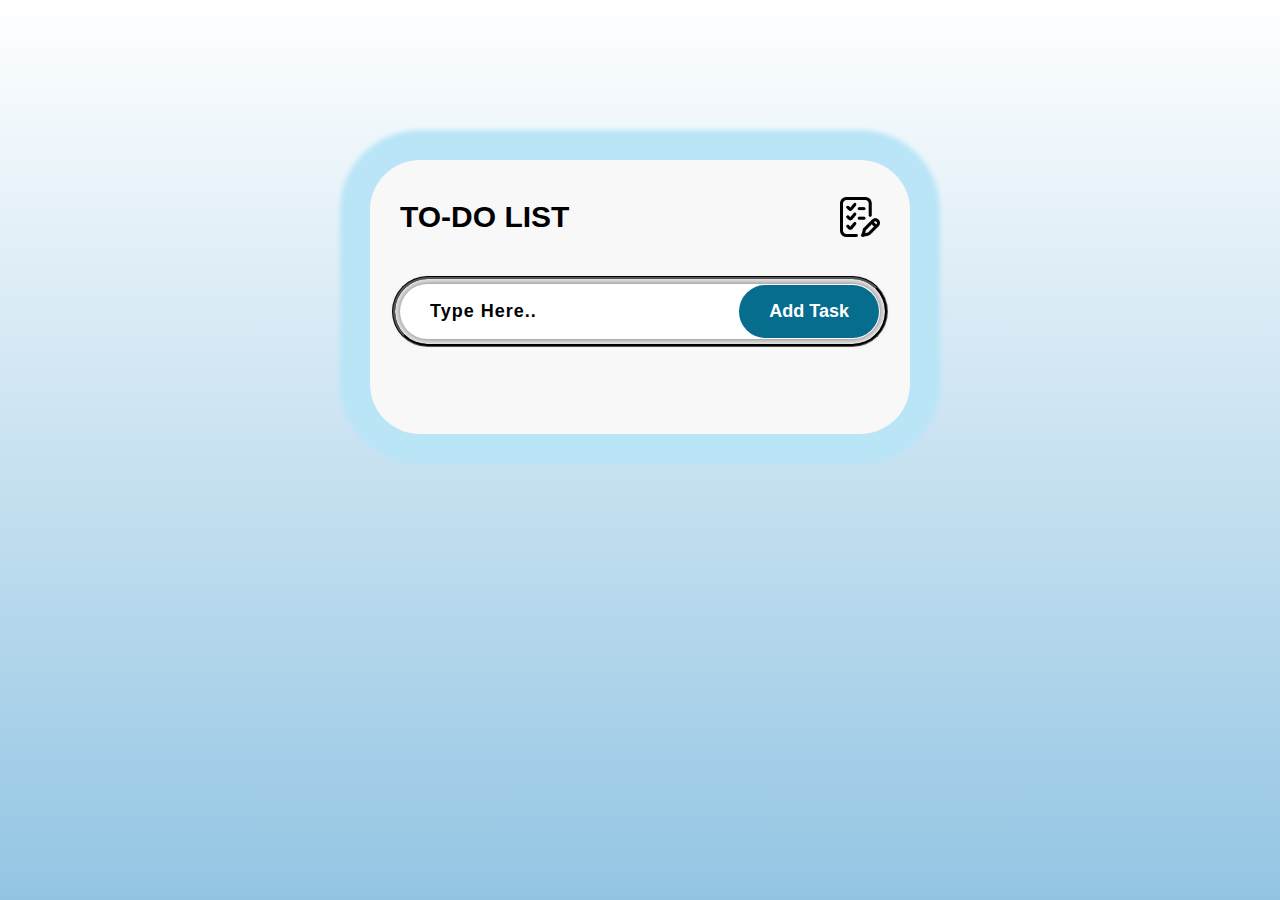
<file: TO DO LIST/index.html>
<!DOCTYPE html>
<html lang="en">
<head>
    <meta charset="UTF-8">
    <meta name="viewport" content="width=device-width, initial-scale=1.0">
    <title>To-Do List - JUK</title>
    <link rel="stylesheet" href="style.css">
</head>
<body>
    <div class="container">
        <div class="todo-app">
            <h2>TO-DO LIST <img src="images/icon.png"></h2>

            <div class="row">
                <input type="text" name="" id="input-box" placeholder="Type Here..">
                <button onclick="addTask()">Add Task</button>
            </div>

            <ul id="list-container">
                <!-- <li class="checked">Task 1</li>
                <li>Task 2</li>
                <li>Task 3</li> -->
            </ul>
        </div>
    </div>
    <script src="script.js"></script>
</body>
</html>
</file>
<file: TO DO LIST/style.css>
*{
    margin: 0;
    padding: 0;
    box-sizing: border-box;
    font-family: 'Poppins', sans-serif;
}


.container {
    width: 100%;
    min-height: 100vh;
    background: linear-gradient(to top, #93c5e3 0%, #ffffff 100%); 
    padding: 10px;
}


.todo-app{
    width: 100%;
    max-width: 540px;
    background: #f8f8f8;
    margin:150px auto 20px;
    padding: 40px 30px 70px;
    border-radius: 50px;
    box-shadow: 0px 0px 50px #3ea8c0;
    box-shadow: 0px 0px 30px #5eb178;

    box-shadow: 0 0 5px 30px #b9e5f7;
}

h2{
    color:#000000;
    display: flex;
    align-items: center;
    margin-bottom: 50px;
    font-size: 30px;
    position: relative;
}

.todo-app h2 img{
    position: absolute;
    right: 0;
    width: 40px;
    margin-left: 20px;
}

.row{
    display: flex;
    align-items: center;
    justify-content: space-between;
    background: #1096c3; 
    background: #fff;
    border: none;
    outline: 3px groove #000;
    outline-offset: 5px;
    border-radius: 30px;
    padding-left: 20px;
    margin-bottom: 25px;
    box-shadow: 0px 0px 10px #5d5d5d;
}

.row input{
    flex: 1; /*text full availabe width*/
    border:none ;
    outline: none;
    padding: 10px;
    background: transparent;
    font-size: 18px;
    font-weight: 600;
    letter-spacing: 1px;
}
.row input::placeholder{
    color: #000000;
}

.row button{
    border: none;
    outline: none;
    padding: 16px 30px;
    background:linear-gradient(45deg,#161823,#165c6a) ;
    background: #066d8f;
    color: #fff;
    font-size: 18px;
    font-weight: 600;
    cursor: pointer;
    border-radius: 30px;
    margin: 1px;
}

ul li{
    list-style: none;
    font-size: 18px;
    font-weight: 500;
    letter-spacing: 1px;
    padding: 12px 8px 12px 50px;
    user-select: none;
    cursor: pointer;
    position: relative;
    margin-block: 10px;
}

ul li::before{
    content: '';
    position: absolute;
    height: 30px;
    width: 30px;
    border-radius: 50%;
    background: url(images/unchecked.png);
    background-size: cover;
    background-position: center;
    top:12px;
    left: 8px;
}

ul li.checked{
    background: #027f9e;
    color: #fff;
    border-radius: 50px;
}

ul li.checked::before{
    background: url(images/checked.png);
    background-size: cover;
}

ul li span{
    position: absolute;
    top: 10px;
    margin-right: 5px;
    width: 30px;
    height: 30px;
    font-size: 22px;
    color: #000;
    line-height: 30px;
    text-align: center;
    border-radius: 50%;
}

ul li.checked span{
    color: #ffffff;
}

ul li.checked span:hover{
    background: #fff;
    color: #000;
}

ul li span:hover{
    background: #000;
    color: #fff;
}
</file>
